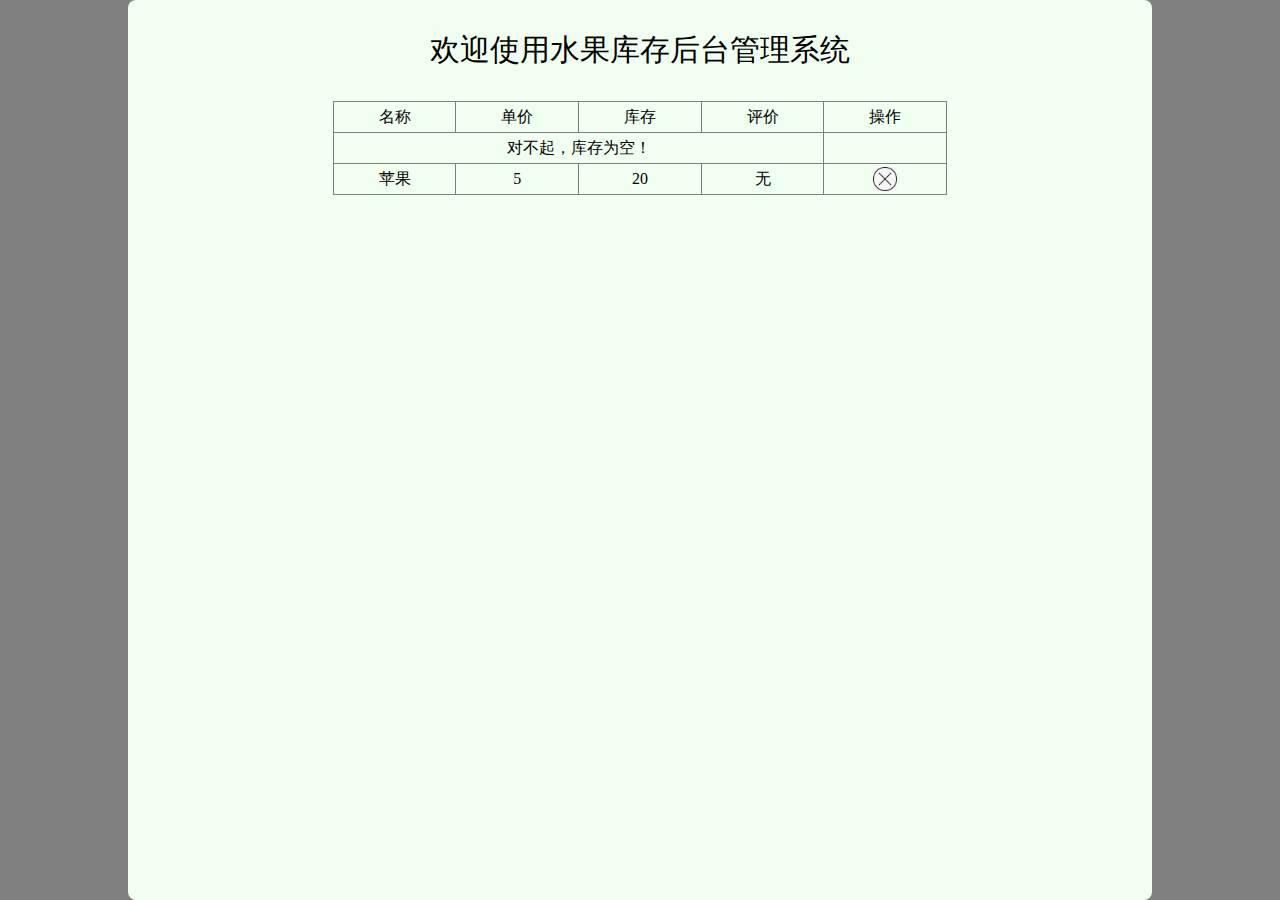
<file: pro09-fruit1.4-thymeleaf/web/index.html>
<html xmlns:th="http://www.thymeleaf.org">
	<head>
		<meta charset="utf-8">
		<link rel="stylesheet" href="css/index.css">
	</head>
	<body>
		<div id="div_container">
			<div id="div_fruit_list">
				<p class="center f30">欢迎使用水果库存后台管理系统</p>
				<table id="tbl_fruit">
					<tr>
						<th class="w20">名称</th>
						<th class="w20">单价</th>
						<th class="w20">库存</th>
						<th class="w20">评价</th>
						<th>操作</th>
					</tr>
					<tr th:if="${#lists.isEmpty(session.fruitList)}">
						<td colspan="4">对不起，库存为空！</td>
					</tr>
					<tr th:unless="${#lists.isEmpty(session.fruitList)}" th:each="fruit : ${session.fruitList}">
						<td th:text="${fruit.fname}">苹果</td>
						<td th:text="${fruit.price}">5</td>
						<td th:text="${fruit.fcount}">20</td>
						<td th:text="${fruit.remark}">无</td>
						<td><img src="imgs/del.jpg" class="delImg"/></td>
					</tr>
				</table>
			</div>
		</div>
	</body>
</html>
</file>
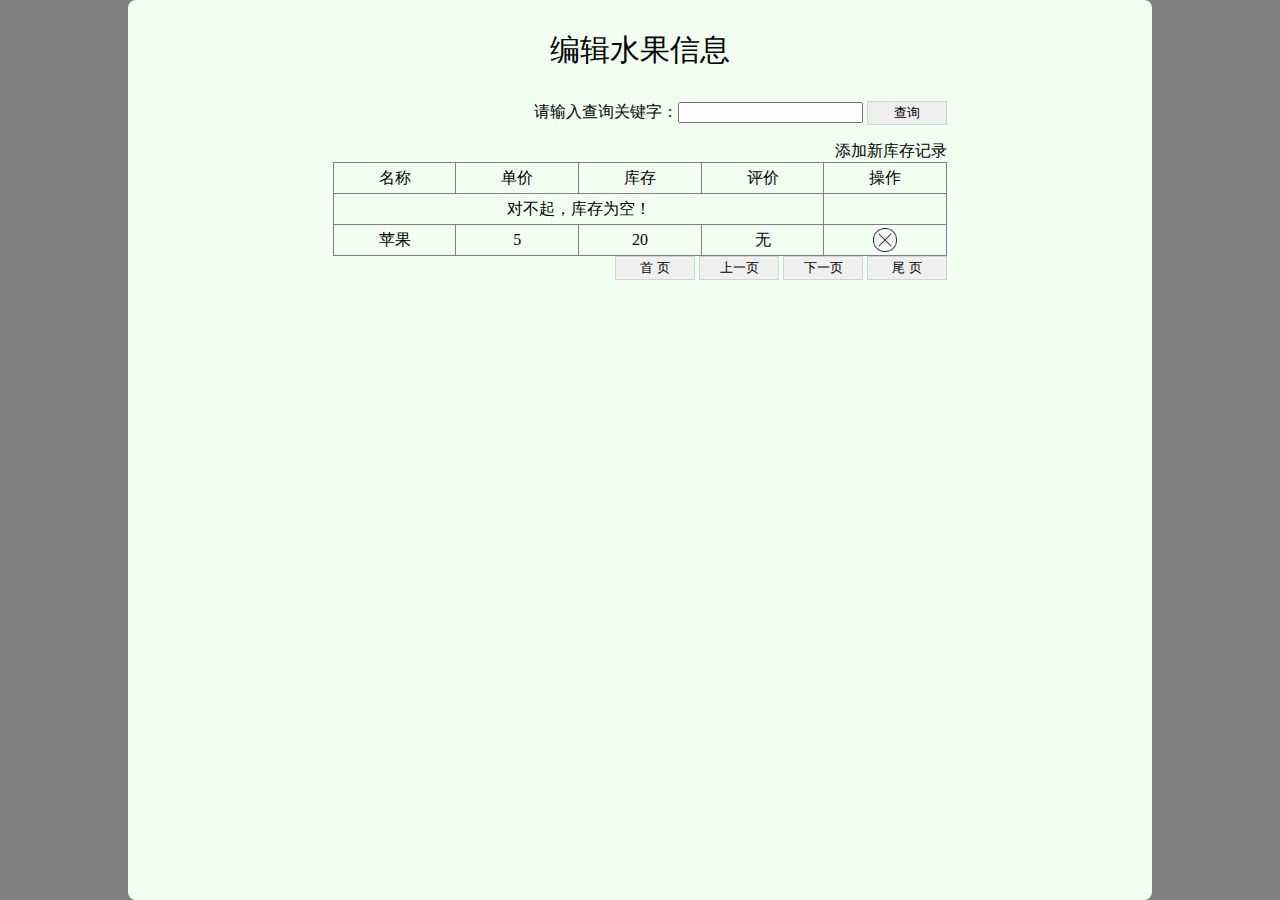
<file: pro09-fruit1.5-thymeleaf/web/index.html>
<html xmlns:th="http://www.thymeleaf.org">
<head>
    <meta charset="utf-8">
    <script src="js/index.js" type="text/javascript" charset="utf-8"></script>
    <link rel="stylesheet" href="css/index.css">
</head>
<body>
<div id="div_container">
    <div id="div_fruit_list">
        <p class="center f30">编辑水果信息</p>
        <div style="width:60%;margin-left:20%;text-align:right;">
            <form th:action="@{/index}" method="post">
                请输入查询关键字：<input type="text" name="keyword" />
                <input type="submit" value="查询" class="btn" />
            </form>
            <a th:href="@{/add.html}" style="margin-bottom:4px;">添加新库存记录</a>
        </div>
        <table id="tbl_fruit">
                <th class="w20">名称</th>
                <th class="w20">单价</th>
                <th class="w20">库存</th>
                <th class="w20">评价</th>
                <th>操作</th>
            </tr>
            <tr th:if="${#lists.isEmpty(session.fruitList)}">
                <td colspan="4">对不起，库存为空！</td>
            </tr>
            <tr th:unless="${#lists.isEmpty(session.fruitList)}" th:each="fruit : ${session.fruitList}">
                <td ><a th:text="${fruit.fname}" th:href="@{/edit.do(fid=${fruit.fid})}">苹果</a></td>
                <td th:text="${fruit.price}">5</td>
                <td th:text="${fruit.fcount}">20</td>
                <td th:text="${fruit.remark}">无</td>
                <td><img src="imgs/del.jpg" class="delImg" th:onclick="|delFruit(${fruit.fid})|"/></td>
            </tr>
        </table>
        <div style="width:60%;margin-left:20%;text-align:right;" class="center">
                <input type="button" value="首 页" class="btn" th:onclick="|page(1)|" th:disabled="${session.pageNo==1}">
                <input type="button" value="上一页"  class="btn" th:onclick="|page(${session.pageNo-1})|" th:disabled="${session.pageNo==1}">
                <input type="button" value="下一页" class="btn" th:onclick="|page(${session.pageNo+1})|" th:disabled="${session.pageNo==session.sum/5+1}">
                <input type="button" value="尾 页" class="btn" th:onclick="|page(${session.sum/5+1})|" th:disabled="${session.pageNo==session.sum/5+1}">
        </div>
    </div>
</div>
</body>
</html>
</file>
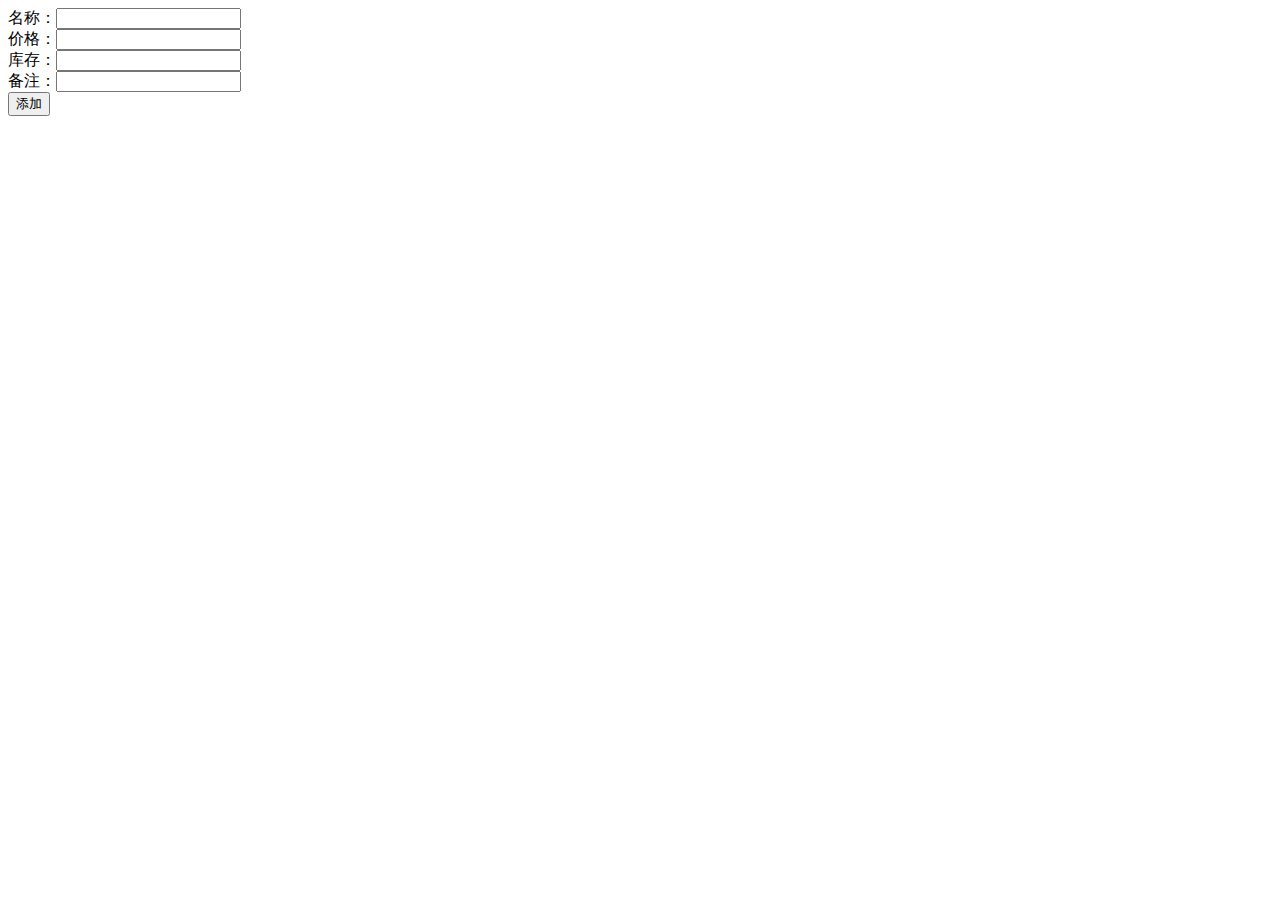
<file: p01javaweb_begin/web/add.html>
<!DOCTYPE html>
<html lang="en">
<head>
    <meta charset="UTF-8">
    <title>Title</title>
</head>
<body>
    <form action="add" method="post">
        名称：<input type="text" name="fname"><br>
        价格：<input type="text" name="price"><br>
        库存：<input type="text" name="fcount"><br>
        备注：<input type="text" name="remark"><br>
        <input type="submit" value="添加">
    </form>
</body>
</html>
</file>
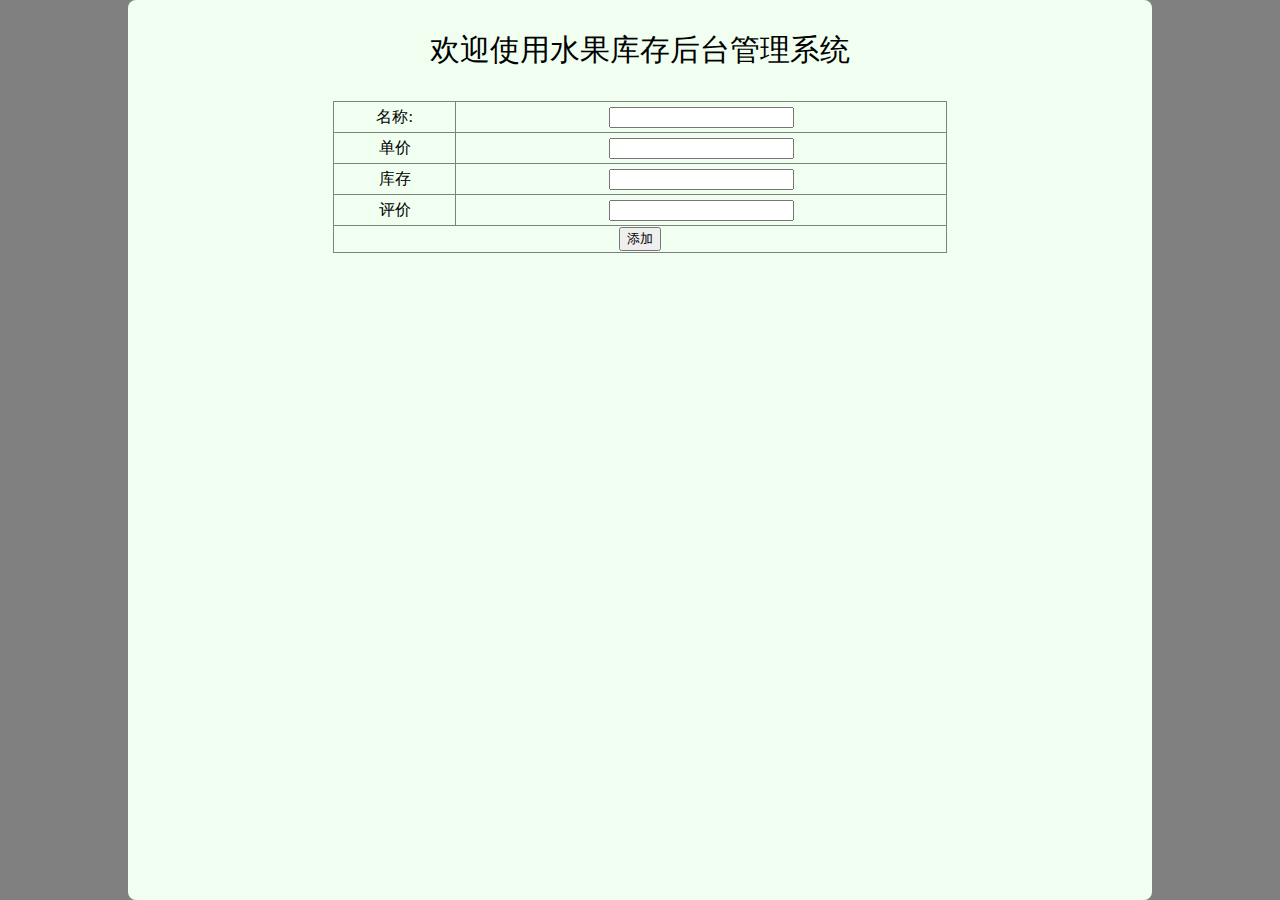
<file: pro09-fruit1.5-thymeleaf/web/add.html>
<html >
<head>
    <meta charset="utf-8">
    <link rel="stylesheet" href="css/edit.css">
</head>
<body>
<div id="div_container">
    <div id="div_fruit_list">
        <p class="center f30">欢迎使用水果库存后台管理系统</p>
        <form action="/add.do" method="post">
            <table id="tbl_fruit">
                <tr>
                    <th class="w20">名称:</th>
                    <td><input type="text" name="fname"></td>
                </tr>
                <tr>
                    <th class="w20">单价</th>
                    <td><input type="text" name="price"></td>
                </tr>

                <tr>
                    <th class="w20">库存
                    </td>
                    <td><input type="text" name="fcount"></td>
                </tr>
                <tr>
                    <th class="w20">评价</th>
                    <td><input type="text" name="remark"></td>
                </tr>
                <tr>
                    <th colspan="2">
                        <input type="submit" value="添加">
                    </th>
                </tr>
            </table>
        </form>
    </div>
</div>
</body>
</html>
</file>
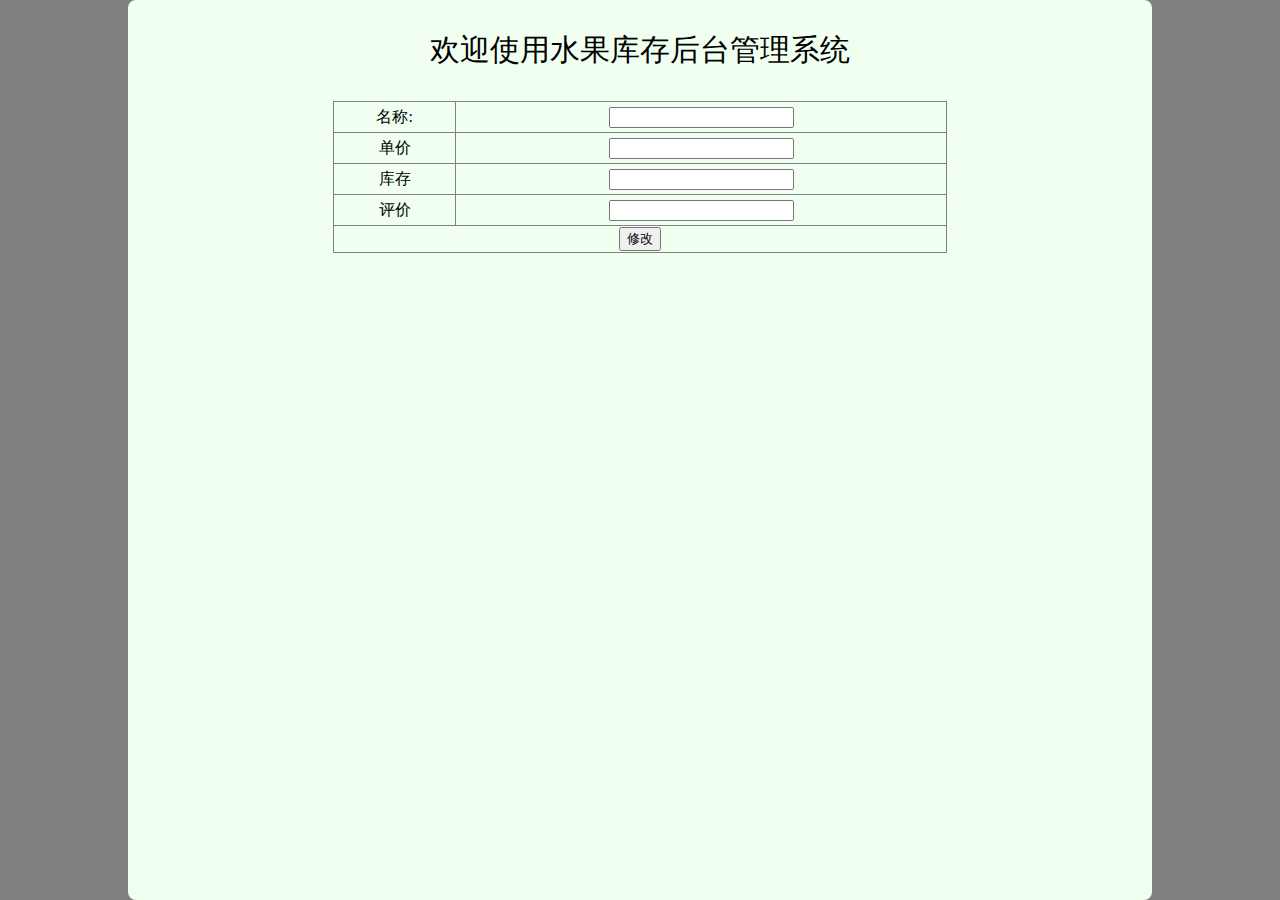
<file: pro09-fruit1.5-thymeleaf/web/edit.html>
<html xmlns:th="http://www.thymeleaf.org">
	<head>
		<meta charset="utf-8">
		<link rel="stylesheet" href="css/edit.css">
	</head>
	<body>
		<div id="div_container">
			<div id="div_fruit_list">
				<p class="center f30">欢迎使用水果库存后台管理系统</p>
				<form th:action="@{/update.do}" method="post"  th:object="${fruit}">
					<input type="hidden" name="fid" th:value="*{fid}">
					<table id="tbl_fruit">
						<tr>
							<th class="w20">名称:</th>
							<td><input type="text" name="fname" th:value="*{fname}"></td>
						</tr>
						<tr>
							<th class="w20">单价</th>
							<td><input type="text" name="price" th:value="*{price}"></td>
						</tr>

						<tr>
							<th class="w20">库存</td>
							<td><input type="text" name="fcount" th:value="*{fcount}"></td>
						</tr>
						<tr>
							<th class="w20">评价</th>
							<td><input type="text" name="remark" th:value="*{remark}"></td>
						</tr>
						<tr>
							<th colspan="2">
								<input type="submit" value="修改">
							</th>
						</tr>
					</table>
				</form>
			</div>
		</div>
	</body>
</html>
</file>
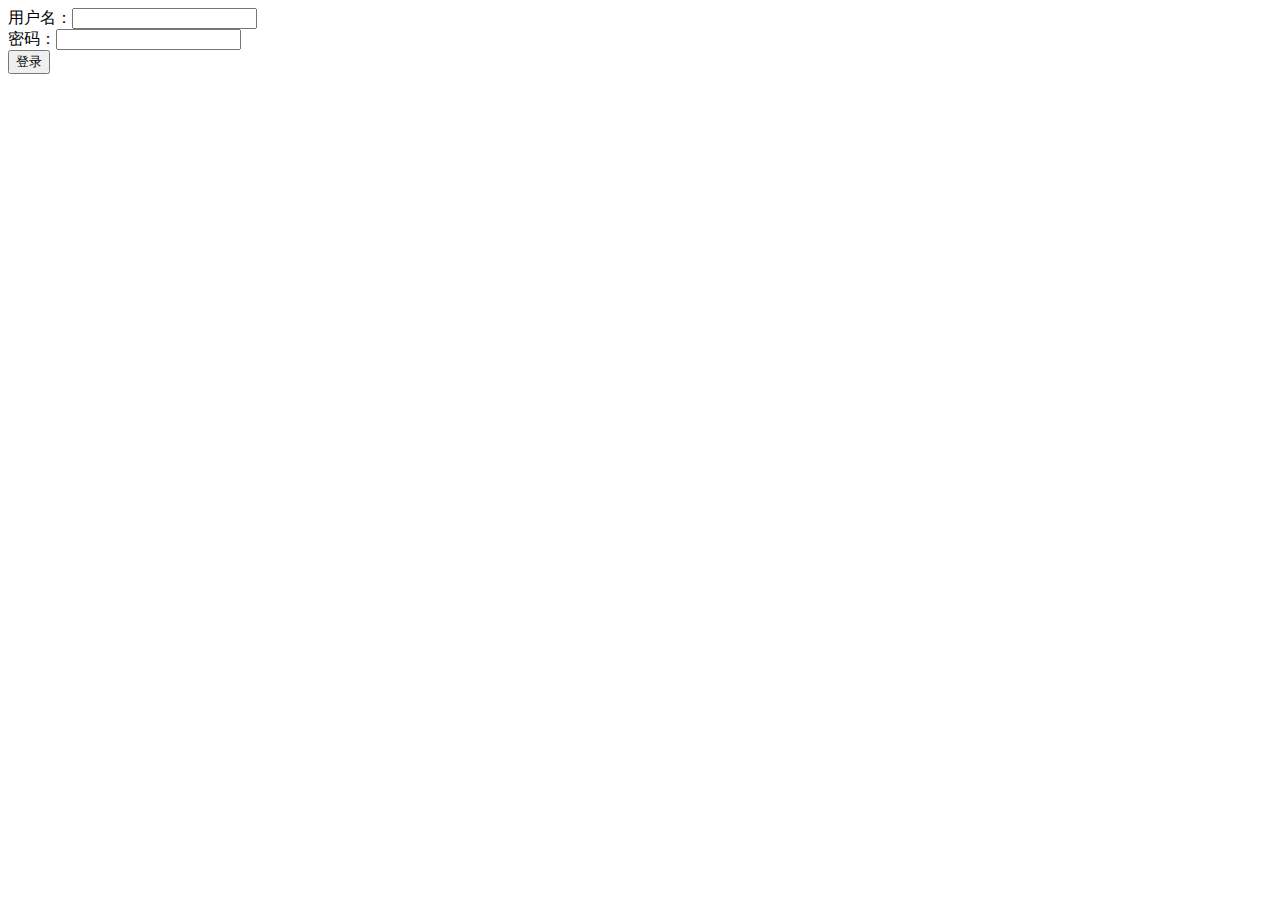
<file: pro09-fruit1.5-thymeleaf/web/login.html>
<!DOCTYPE html>
<html lang="en">
<head>
    <meta charset="UTF-8">
    <title>水果管理系统登录界面</title>
</head>
<body>
    <form action="/login.do" method="post">
        <label>
          用户名：<input type="text" name="username">
        </label>
        <br>
        <label>
          密码：<input type="text" name="userpwd">
        </label>
        <br>
        <th colspan="2">
            <input type="submit" value="登录">

        </th>
    </form>
</body>
</html>
</file>
<file: pro09-fruit1.4-thymeleaf/web/css/index.css>
*{
	color: threeddarkshadow;
}
body{
	margin:0;
	padding:0;
	background-color:#808080;
}
div{
	position:relative;
	float:left;
}

#div_container{
	width:80%;
	height:100%;
	border:0px solid blue;
	margin-left:10%;
	float:left;
	background-color: honeydew;
	border-radius:8px;
}
#div_fruit_list{
	width:100%;
	border:0px solid red;
}
#tbl_fruit{
	width:60%;
	line-height:28px;
	margin-top:16px;
	margin-left:20%;
}
#tbl_fruit , #tbl_fruit tr , #tbl_fruit th , #tbl_fruit td{
	border:1px solid gray;
	border-collapse:collapse;
	text-align:center;
	font-size:16px;
	font-family:"黑体";
	font-weight:lighter;
	
}
.w20{
	width:20%;
}
.delImg{
	width:24px;
	height:24px;
}
.btn{
	border:1px solid lightgray;
	width:80px;
	height:24px;
}

.center{
	text-align:center;
}
.f30{
	font-size: 30px;
}
</file>
<file: pro09-fruit1.5-thymeleaf/web/css/index.css>
*{
	color: threeddarkshadow;
}
a{
	text-decoration: none;
	text-underline: none;
}
body{
	margin:0;
	padding:0;
	background-color:#808080;
}

div{
	position:relative;
	float:left;
}

#div_container{
	width:80%;
	height:100%;
	border:0px solid blue;
	margin-left:10%;
	float:left;
	background-color: honeydew;
	border-radius:8px;
}
#div_fruit_list{
	width:100%;
	border:0px solid red;
}
#tbl_fruit{
	width:60%;
	line-height:28px;
	margin-top:16px;
	margin-left:20%;
}
#tbl_fruit , #tbl_fruit tr , #tbl_fruit th , #tbl_fruit td{
	border:1px solid gray;
	border-collapse:collapse;
	text-align:center;
	font-size:16px;
	font-family:"黑体";
	font-weight:lighter;
	
}
.w20{
	width:20%;
}
.delImg{
	width:24px;
	height:24px;
}
.btn{
	border:1px solid lightgray;
	width:80px;
	height:24px;
}

.center{
	text-align:center;
}
.f30{
	font-size: 30px;
}
</file>
<file: pro09-fruit1.5-thymeleaf/web/css/edit.css>
*{
	color: threeddarkshadow;
}
body{
	margin:0;
	padding:0;
	background-color:#808080;
}
div{
	position:relative;
	float:left;
}

#div_container{
	width:80%;
	height:100%;
	border:0px solid blue;
	margin-left:10%;
	float:left;
	background-color: honeydew;
	border-radius:8px;
}
#div_fruit_list{
	width:100%;
	border:0px solid red;
}
#tbl_fruit{
	width:60%;
	line-height:28px;
	margin-top:16px;
	margin-left:20%;
}
#tbl_fruit , #tbl_fruit tr , #tbl_fruit th , #tbl_fruit td{
	border:1px solid gray;
	border-collapse:collapse;
	text-align:center;
	font-size:16px;
	font-family:"黑体";
	font-weight:lighter;
	
}
.w20{
	width:20%;
}
.delImg{
	width:24px;
	height:24px;
}
.btn{
	border:1px solid lightgray;
	width:80px;
	height:24px;
}

.center{
	text-align:center;
}
.f30{
	font-size: 30px;
}
</file>
